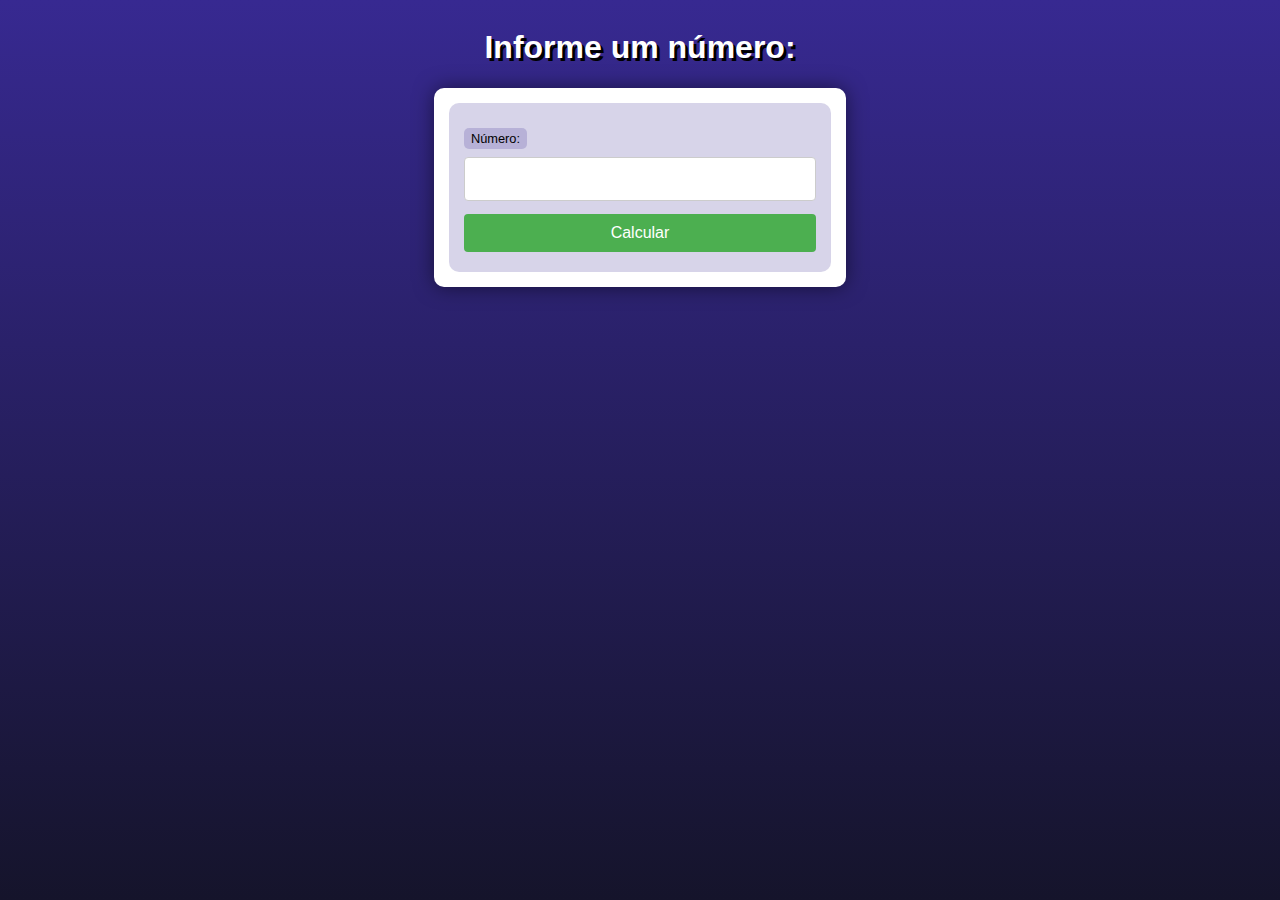
<file: desafios/desafio001/index.html>
<!DOCTYPE html>
<html lang="pt-br">
<head>
    <meta charset="UTF-8">
    <meta name="viewport" content="width=device-width, initial-scale=1.0">
    <title>Desafio PHP 1</title>
    <link rel="stylesheet" href="style.css">
</head>
<body>
    <header>
        <h1>Informe um número:</h1>
    </header>
    <section>
        <form action="calc.php" method="get">
            <label for="numero">Número: </label>
            <input type="number" name="numero" id="idnumero">            
            <input type="submit" value="Calcular">
        </form>
    </section>
</body>
</html>
</file>
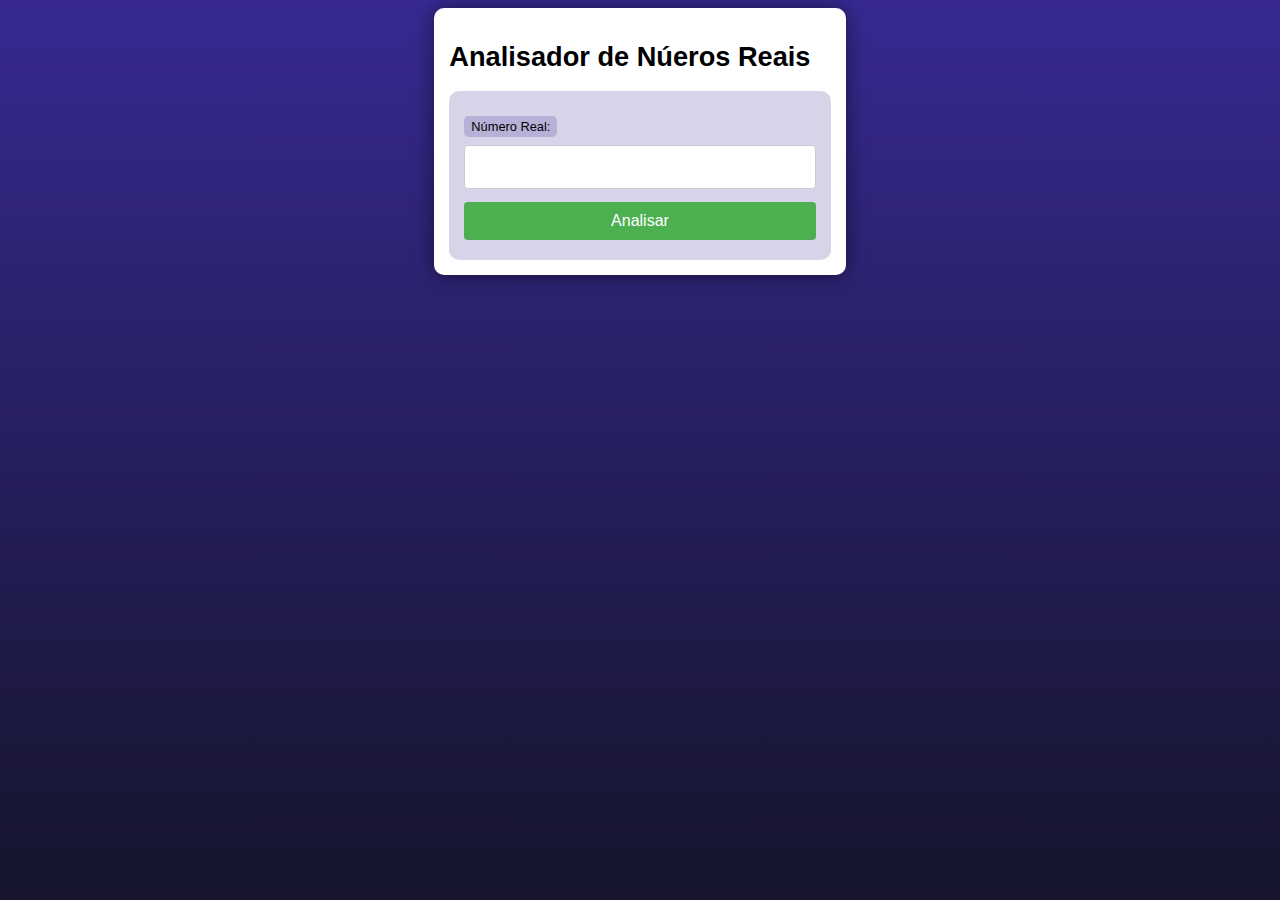
<file: desafios/desafio005/index.html>
<!DOCTYPE html>
<html lang="pt-br">
<head>
    <meta charset="UTF-8">
    <meta name="viewport" content="width=device-width, initial-scale=1.0">
    <title>Desafio PHP 5</title>
    <link rel="stylesheet" href="style.css">
</head>
<body>
    <main>
        <h1 style="font-size: 1.7em;">Analisador de Núeros Reais</h1>
        <form action="analisar.php" method="get">
            <label for="numero">Número Real: </label>
            <input type="number" name="numero" id="idnumero" step="0.001">
            
            <input type="submit" value="Analisar">
        </form>
    </main>
</body>
</html>
</file>
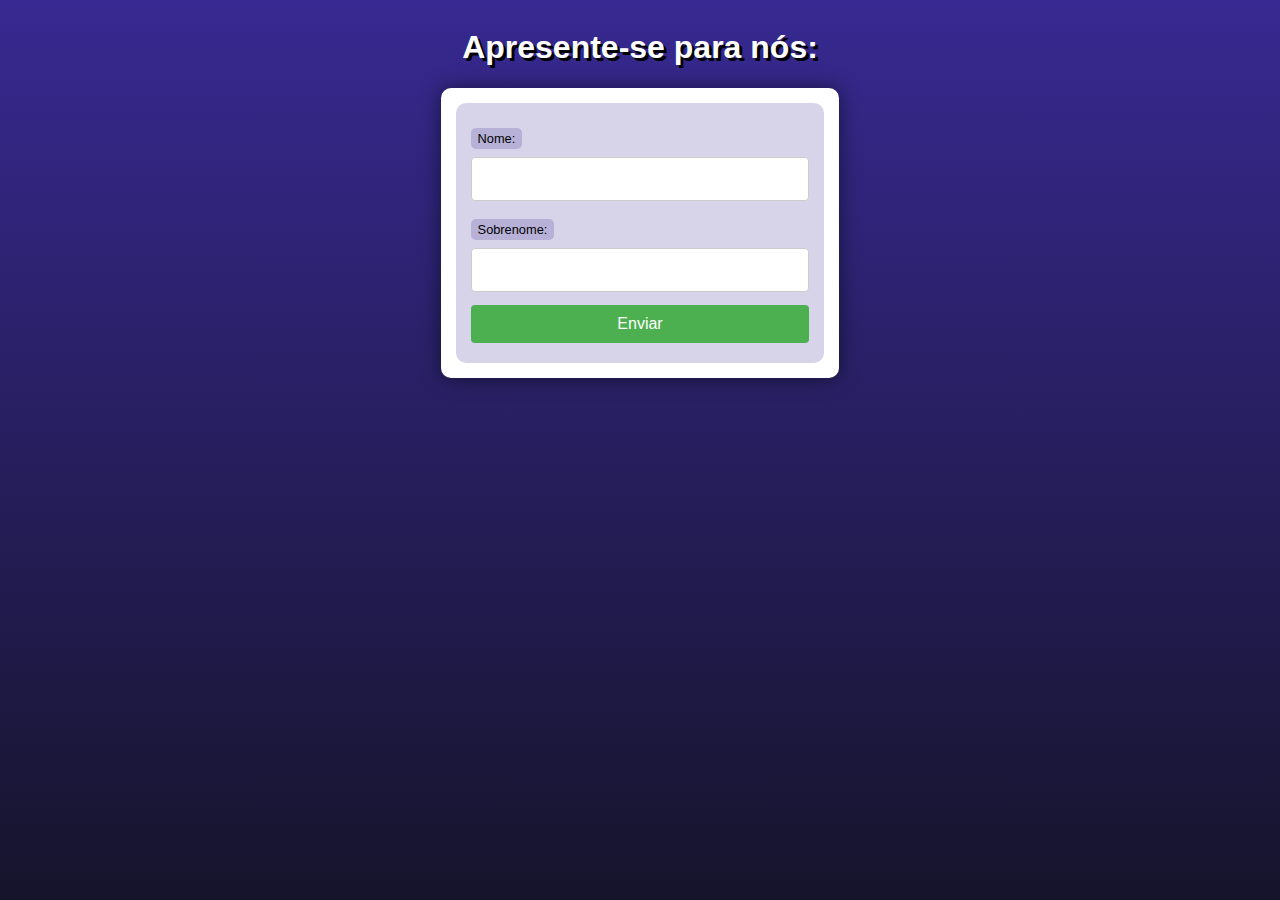
<file: exercicios/ex004/index.html>
<!DOCTYPE html>
<html lang="pt-br">
<head>
    <meta charset="UTF-8">
    <meta name="viewport" content="width=device-width, initial-scale=1.0">
    <title>Interação com Formulários</title>
    <link rel="stylesheet" href="style.css">
</head>
<body>
    <header>
        <h1>Apresente-se para nós:</h1>
    </header>
    <section>
        <form action="cad.php" method="get">
            <label for="nome">Nome: </label>
            <input type="text" name="nome" id="idnome">
            <label for="sobrenome">Sobrenome: </label>
            <input type="text" name="sobrenome" id="idsobrenome">
            <input type="submit" value="Enviar">
        </form>
    </section>
</body>
</html>
</file>
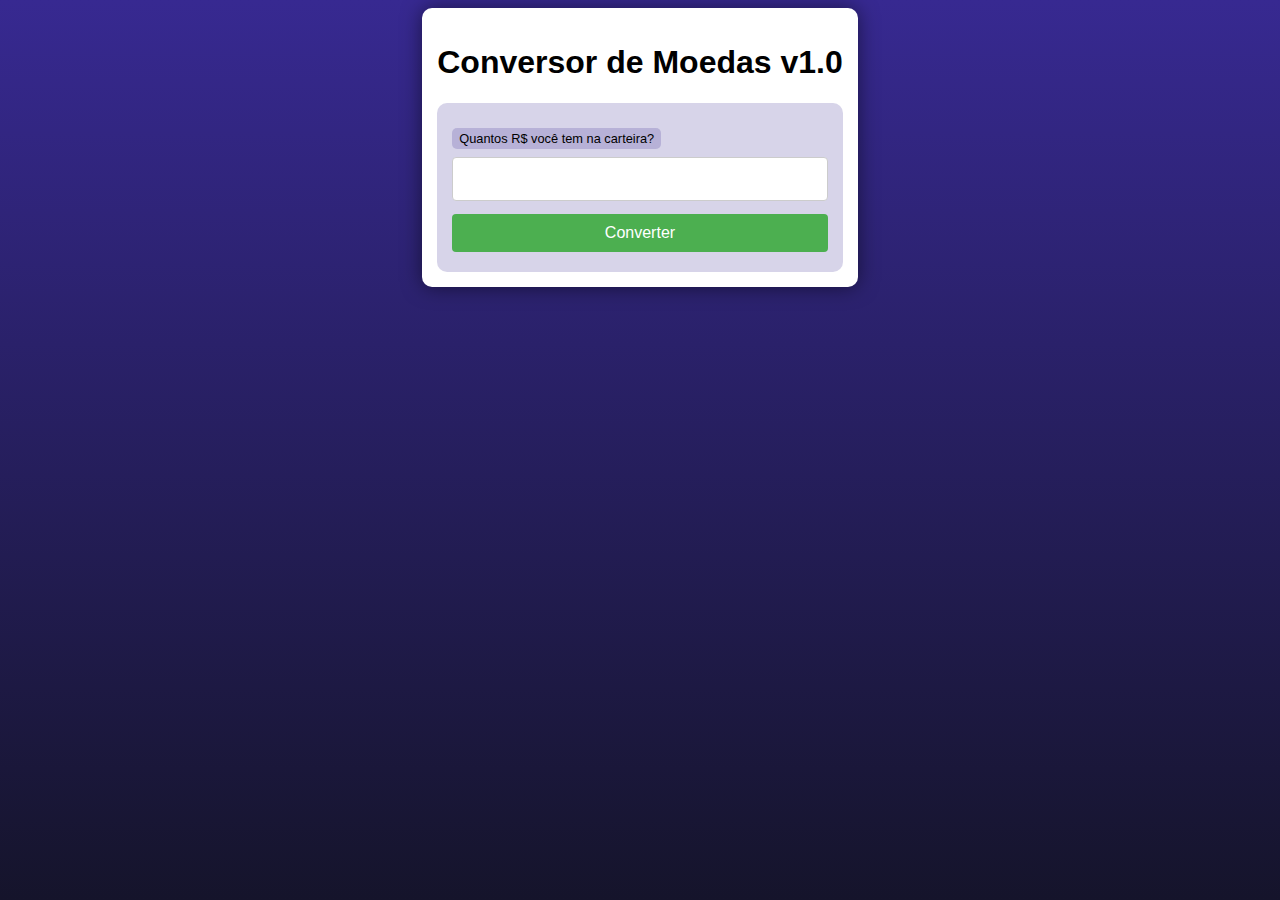
<file: desafios/desafio003/guanabara/index.html>
<!DOCTYPE html>
<html lang="pt-br">
<head>
    <meta charset="UTF-8">
    <meta name="viewport" content="width=device-width, initial-scale=1.0">
    <title>Desafio PHP 3</title>
    <link rel="stylesheet" href="style.css">
</head>
<body>
    <main>
        <h1>Conversor de Moedas v1.0</h1>
        <form action="conversao.php" method="get">
            <label for="din">Quantos R$ você tem na carteira?</label>
            <input type="number" name="din" id="din" step="0.01">
            <input type="submit" value="Converter">
        </form>
    </main>    
</body>
</html>
</file>
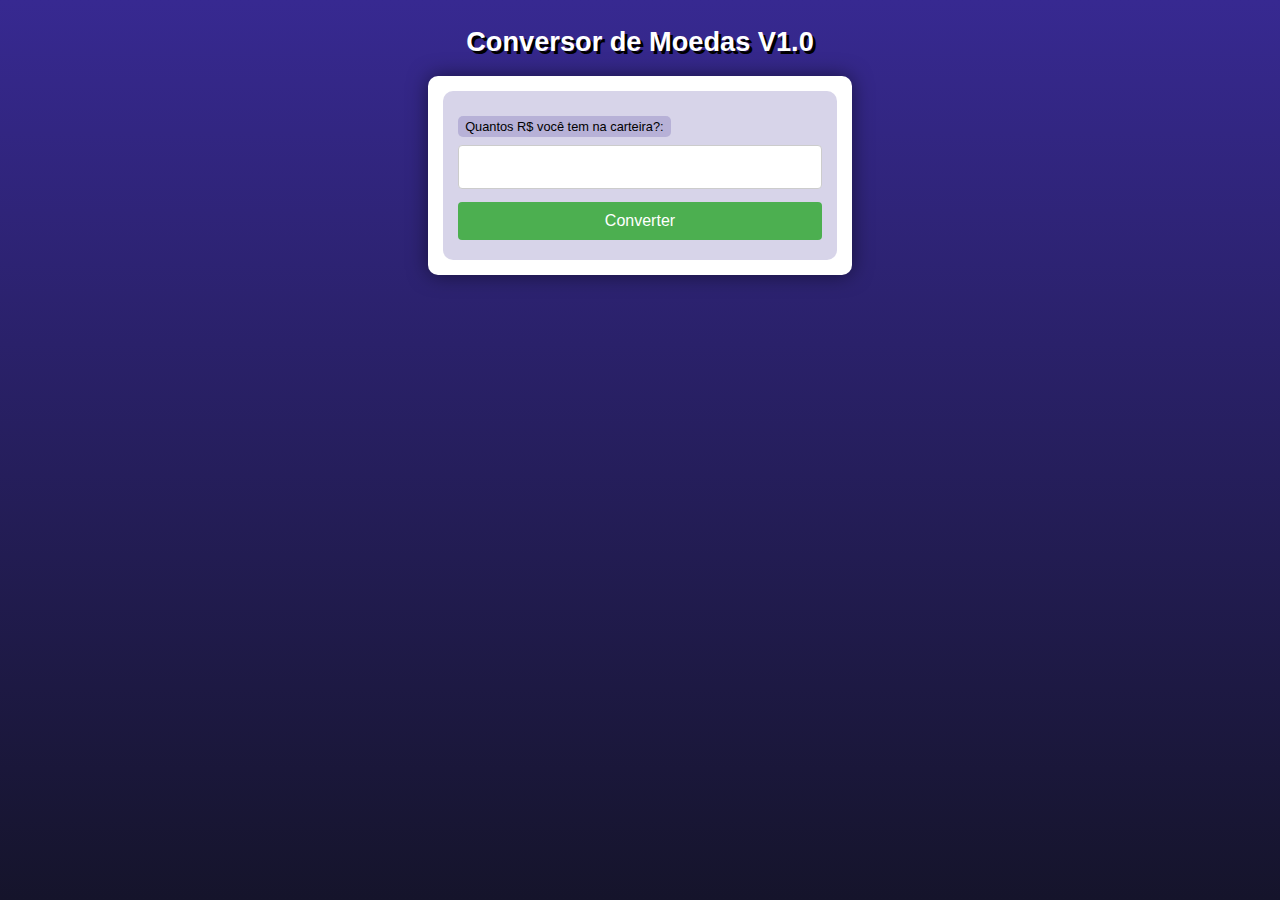
<file: desafios/desafio003/junior/index.html>
<!DOCTYPE html>
<html lang="pt-br">
<head>
    <meta charset="UTF-8">
    <meta name="viewport" content="width=device-width, initial-scale=1.0">
    <title>Interação com Formulários</title>
    <link rel="stylesheet" href="style.css">
</head>
<body>
    <header>
        <h1 style="font-size: 1.7em;">Conversor de Moedas V1.0</h1>
    </header>
    <section>
        <form action="convert.php" method="get">
            <label for="dinheiro">Quantos R$ você tem na carteira?: </label>
            <input type="text" name="dinheiro" id="iddinheiro">
            
            <input type="submit" value="Converter">
        </form>
    </section>
</body>
</html>
</file>
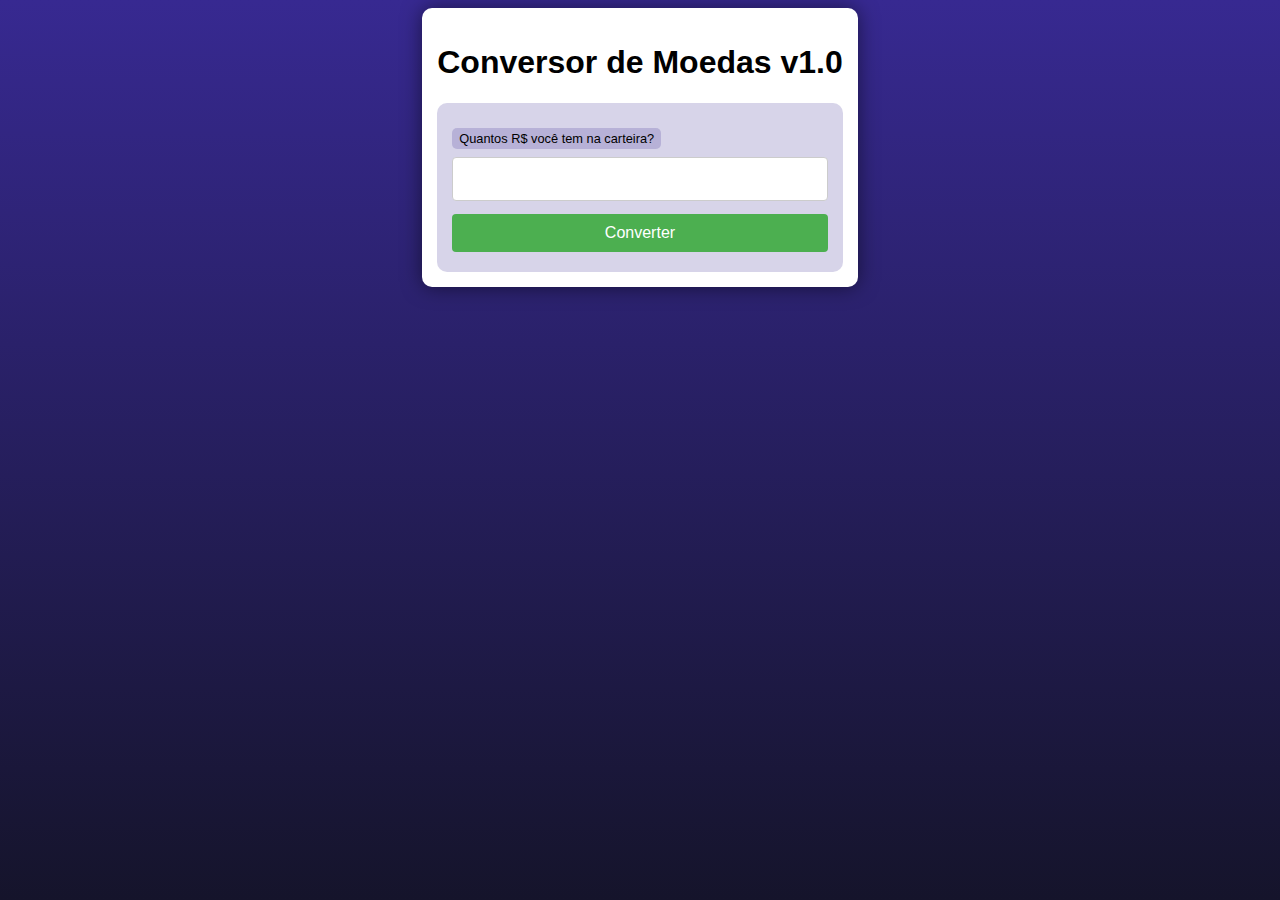
<file: desafios/desafio004/guanabara/index.html>
<!DOCTYPE html>
<html lang="pt-br">
<head>
    <meta charset="UTF-8">
    <meta name="viewport" content="width=device-width, initial-scale=1.0">
    <title>Desafio PHP 3</title>
    <link rel="stylesheet" href="style.css">
</head>
<body>
    <main>
        <h1>Conversor de Moedas v1.0</h1>
        <form action="convert.php" method="get">
            <label for="din">Quantos R$ você tem na carteira?</label>
            <input type="number" name="din" id="din" step="0.01">
            <input type="submit" value="Converter">
        </form>
    </main>    
</body>
</html>
</file>
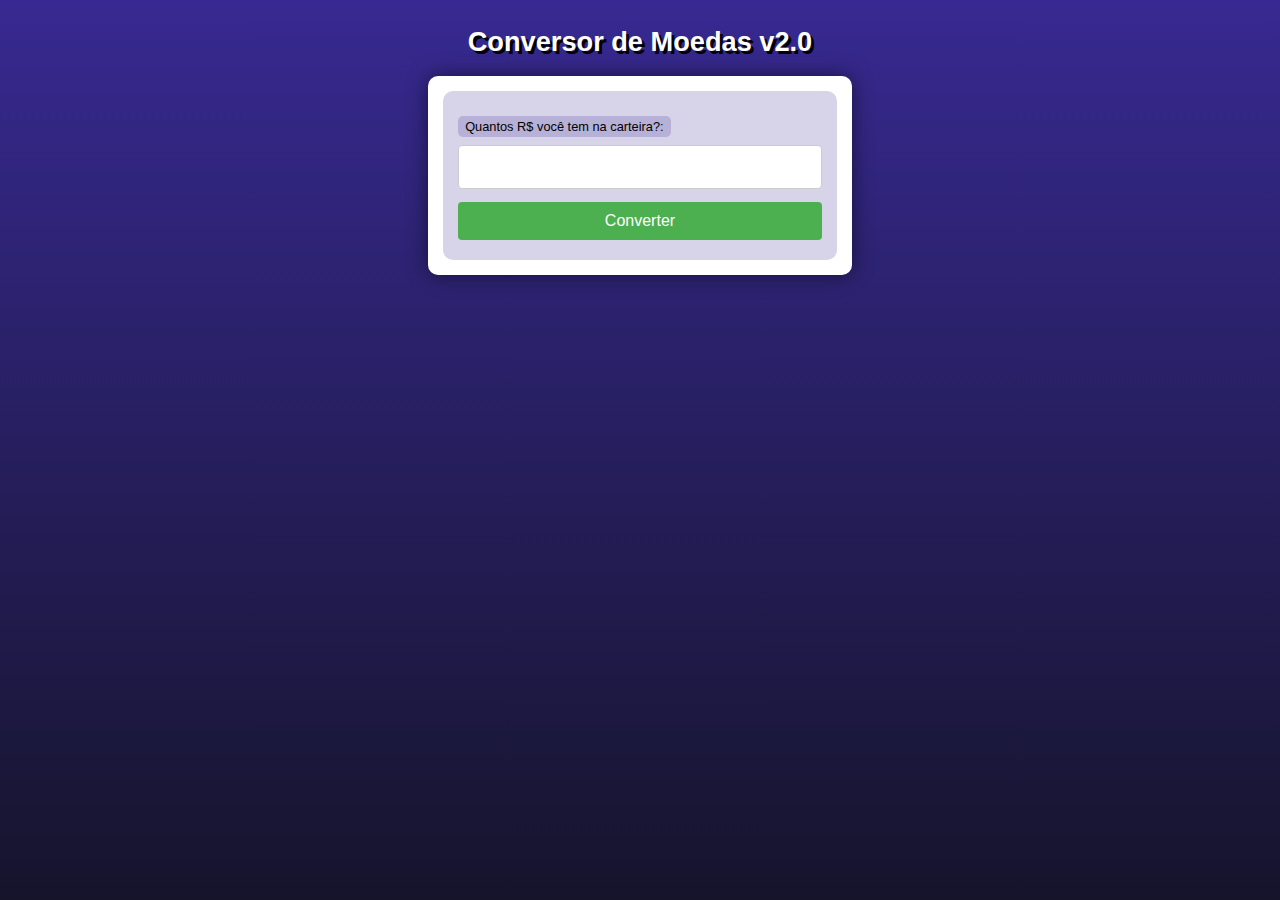
<file: desafios/desafio004/junior/index.html>
<!DOCTYPE html>
<html lang="pt-br">
<head>
    <meta charset="UTF-8">
    <meta name="viewport" content="width=device-width, initial-scale=1.0">
    <title>Interação com Formulários</title>
    <link rel="stylesheet" href="style.css">
</head>
<body>
    <header>
        <h1 style="font-size: 1.7em;">Conversor de Moedas v2.0</h1>
    </header>
    <section>
        <form action="convert.php" method="post">
            <label for="dinheiro">Quantos R$ você tem na carteira?: </label>
            <input type="text" name="dinheiro" id="iddinheiro">
            
            <input type="submit" value="Converter">
        </form>
    </section>
</body>
</html>
</file>
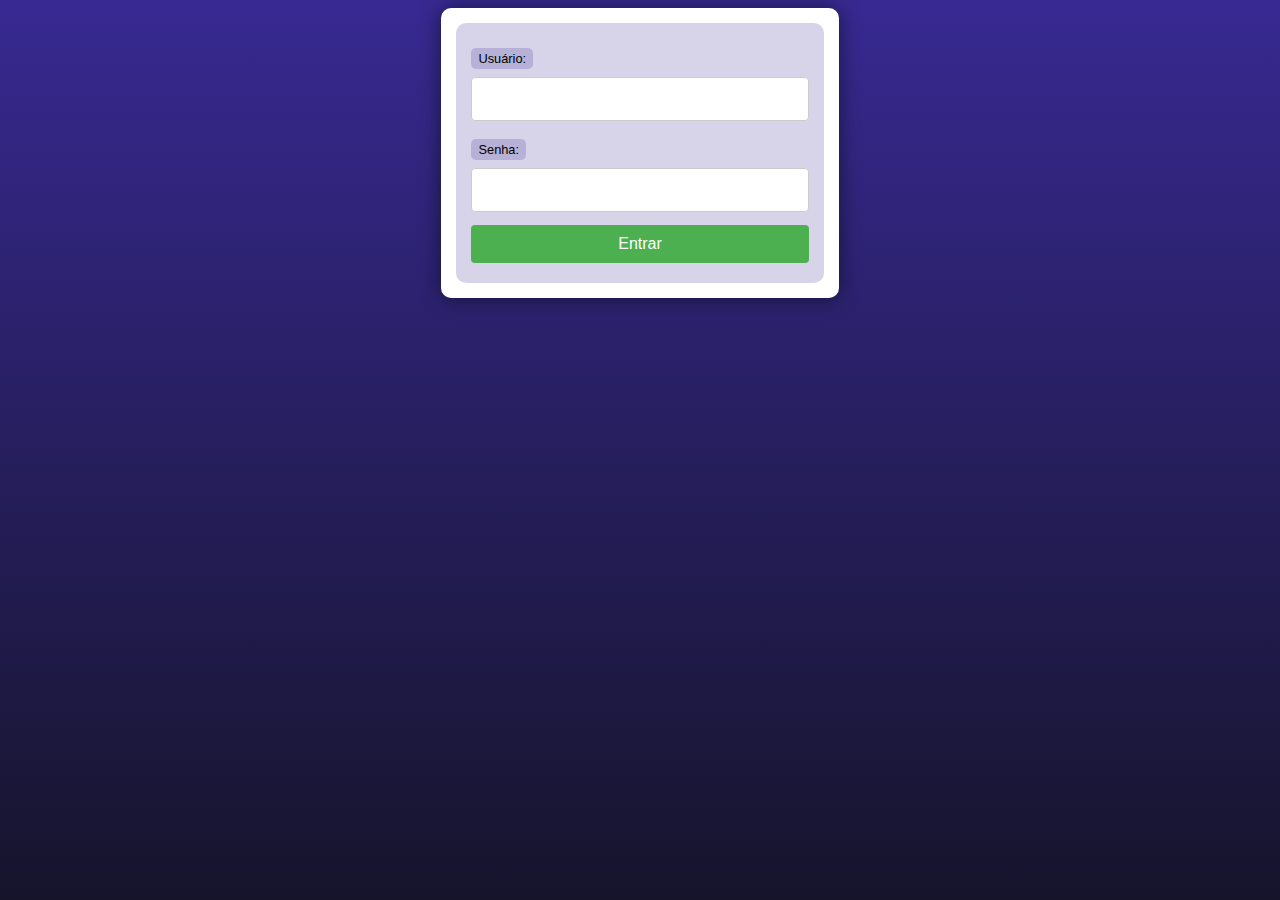
<file: exercicios/ex005/form.html>
<!DOCTYPE html>
<html lang="pt-br">
<head>
    <meta charset="UTF-8">
    <meta name="viewport" content="width=device-width, initial-scale=1.0">
    <title>Exercício PHP</title>
    <link rel="stylesheet" href="style.css">
</head>
<body>
    <main>
        <form action="superglobais.php?tipo=aluno&turno=noite" method="post">
            <label for="usu">Usuário: </label>
            <input type="text" name="usu" id="usu">
            <label for="sen">Senha: </label>
            <input type="password" name="sem" id="sem">
            <input type="submit" value="Entrar">
        </form>
    </main>
</body>
</html>
</file>
<file: desafios/desafio001/style.css>
@charset "UTF-8";

* {
    font-family: Verdana, Geneva, Tahoma, sans-serif;
    box-sizing: border-box;
}

/* ELEMENTOS DA INTERFACE */

body {
    background-color: #15142b;
    background-image: linear-gradient(180deg, #372991, #15142b);
    background-repeat: no-repeat;
    background-position: center center;
    background-size: cover;
    background-attachment: fixed;

    display: flex;
    flex-direction: column;
    flex-wrap: nowrap;
    justify-content: center;
    align-items: center;
}

header, main, section, article {
    max-width: 700px;
}

header > h1 {
    color: white;
    text-shadow: 3px 3px 0px black;
}

main, section, article {
    background-color: white;
    padding: 15px;
    margin-bottom: 20px;
    border-radius: 10px;
    box-shadow: 0px 0px 20px rgba(0, 0, 0, 0.502);
}

footer {
    display: block;
    width: 100vw;
    background-color: #291f6c;
    color: white;
    text-align: center;
    margin-top: auto;
    padding: 5px;
}

p {
    text-align: justify;
    line-height: 1.5em;
}

h2, h3, h4 {
    color: #372991;
    margin: 0 0 10px 0;
}

a {
    color: #15142b;
    background-color: rgba(55, 41, 145, 0.1);
    padding: 0 3px;
    font-weight: 600;
    text-decoration: none;
    border-bottom: .5px dotted #372991;
}

a:hover {
    color: #372991;
    border-bottom: 1px solid #372991;
}

/* TABELAS E LISTAS */

table {
    min-width: 400px;
    border-spacing: 0px;
    border: 0.5px solid #372991;
    margin: 10px auto;
}

table th {
    background-color: #372991;
    color: white;
    padding: 5px;
    text-align: left;
}

table td {
    padding: 5px;
}

table tr {
    background-color: rgba(55, 41, 145, 0.05);
}

table tr:nth-child(odd) {
    background-color: rgba(55, 41, 145, 0.3);
}

table.divisao {
    border: 1px solid white;
}

table.divisao td {
    background-color: white;
    padding: 20px;
    text-align: center;
    font-size: 2.5em;
}

table.divisao  tr:nth-child(1) td:nth-child(2) {
    border-bottom: 3px solid black;
    border-left: 3px solid black;
}

table.divisao tr:nth-child(2) td:nth-child(2) {
    border-left: 3px solid black;
}

table.divisao tr:nth-child(2) td:nth-child(1) {
    text-decoration: underline;
}

ul > li::marker {
    color: #372991;
}

/* ELEMENTOS DE FORMULÁRIO */

form {
    background-color: rgba(55, 41, 145, 0.2);
    padding: 15px;
    border-radius: 10px;
}

form label {
    display: block;
    width: fit-content;
    font-size: 0.8em;
    font-weight: 100;
    background-color: rgba(55, 41, 145, 0.2);
    padding: 3px 7px;
    margin-top: 10px;
    margin-bottom: 0px;
    border-radius: 5px;
}

input[type=text], [type=number], select, input[type=date], input[type=date], input[type=datetime], input[type=email], input[type=month], input[type=password], input[type=range], input[type=tel], input[type=time], input[type=week] {
    width: 100%;
    padding: 12px 20px;
    font-size: 1em;
    margin: 8px 0;
    display: inline-block;
    border: 1px solid #ccc;
    border-radius: 4px;
    box-sizing: border-box;
}
  
input[type=submit] {
    width: 100%;
    background-color: #4CAF50;
    font-size: 1em;
    color: white;
    padding: 10px 20px;
    margin: 5px 0;
    border: none;
    border-radius: 4px;
    cursor: pointer;
}
  
input[type=submit]:hover {
    background-color: #45a049;
}

input[type=reset] {
    width: 100%;
    background-color: #eb9903;
    font-size: 1em;
    color: white;
    padding: 10px 20px;
    margin: 5px 0;
    border: none;
    border-radius: 4px;
    cursor: pointer;
}

input[type=reset]:hover {
    background-color: #c27013;
}

input[type=button], button {
    width: 100%;
    background-color: #372991;
    font-size: 1em;
    color: white;
    padding: 10px 20px;
    margin: 5px 0;
    border: none;
    border-radius: 4px;
    cursor: pointer;
}

input[type=button]:hover, button:hover {
    background-color: #291f6c;
}

fieldset {
    border: 0.5px dotted #372991;
}

fieldset > legend {
    font-size: 0.8em;
    font-weight: 100;
    background-color: rgba(55, 41, 145, 0.2);
    padding: 3px 7px;
    border-radius: 5px;
}

input[type=radio] + label, input[type=checkbox] + label {
    display: inline-block;
    font-size: 1em;
    background-color: rgba(0, 0, 0, 0);
}
</file>
<file: desafios/desafio005/style.css>
@charset "UTF-8";

* {
    font-family: Verdana, Geneva, Tahoma, sans-serif;
    box-sizing: border-box;
}

/* ELEMENTOS DA INTERFACE */

body {
    background-color: #15142b;
    background-image: linear-gradient(180deg, #372991, #15142b);
    background-repeat: no-repeat;
    background-position: center center;
    background-size: cover;
    background-attachment: fixed;

    display: flex;
    flex-direction: column;
    flex-wrap: nowrap;
    justify-content: center;
    align-items: center;
}

header, main, section, article {
    max-width: 700px;
}

header > h1 {
    color: white;
    text-shadow: 3px 3px 0px black;
}

main, section, article {
    background-color: white;
    padding: 15px;
    margin-bottom: 20px;
    border-radius: 10px;
    box-shadow: 0px 0px 20px rgba(0, 0, 0, 0.502);
}

footer {
    display: block;
    width: 100vw;
    background-color: #291f6c;
    color: white;
    text-align: center;
    margin-top: auto;
    padding: 5px;
}

p {
    text-align: justify;
    line-height: 1.5em;
}

li {
    margin-left: 20px;
}

h2, h3, h4 {
    color: #372991;
    margin: 0 0 10px 0;
}

a {
    color: #15142b;
    background-color: rgba(55, 41, 145, 0.1);
    padding: 0 3px;
    font-weight: 600;
    text-decoration: none;
    border-bottom: .5px dotted #372991;
}

a:hover {
    color: #372991;
    border-bottom: 1px solid #372991;
}

/* TABELAS E LISTAS */

table {
    min-width: 400px;
    border-spacing: 0px;
    border: 0.5px solid #372991;
    margin: 10px auto;
}

table th {
    background-color: #372991;
    color: white;
    padding: 5px;
    text-align: left;
}

table td {
    padding: 5px;
}

table tr {
    background-color: rgba(55, 41, 145, 0.05);
}

table tr:nth-child(odd) {
    background-color: rgba(55, 41, 145, 0.3);
}

table.divisao {
    border: 1px solid white;
}

table.divisao td {
    background-color: white;
    padding: 20px;
    text-align: center;
    font-size: 2.5em;
}

table.divisao  tr:nth-child(1) td:nth-child(2) {
    border-bottom: 3px solid black;
    border-left: 3px solid black;
}

table.divisao tr:nth-child(2) td:nth-child(2) {
    border-left: 3px solid black;
}

table.divisao tr:nth-child(2) td:nth-child(1) {
    text-decoration: underline;
}

ul > li::marker {
    color: #372991;
}

/* ELEMENTOS DE FORMULÁRIO */

form {
    background-color: rgba(55, 41, 145, 0.2);
    padding: 15px;
    border-radius: 10px;
}

form label {
    display: block;
    width: fit-content;
    font-size: 0.8em;
    font-weight: 100;
    background-color: rgba(55, 41, 145, 0.2);
    padding: 3px 7px;
    margin-top: 10px;
    margin-bottom: 0px;
    border-radius: 5px;
}

input[type=text], [type=number], select, input[type=date], input[type=date], input[type=datetime], input[type=email], input[type=month], input[type=password], input[type=range], input[type=tel], input[type=time], input[type=week] {
    width: 100%;
    padding: 12px 20px;
    font-size: 1em;
    margin: 8px 0;
    display: inline-block;
    border: 1px solid #ccc;
    border-radius: 4px;
    box-sizing: border-box;
}
  
input[type=submit] {
    width: 100%;
    background-color: #4CAF50;
    font-size: 1em;
    color: white;
    padding: 10px 20px;
    margin: 5px 0;
    border: none;
    border-radius: 4px;
    cursor: pointer;
}
  
input[type=submit]:hover {
    background-color: #45a049;
}

input[type=reset] {
    width: 100%;
    background-color: #eb9903;
    font-size: 1em;
    color: white;
    padding: 10px 20px;
    margin: 5px 0;
    border: none;
    border-radius: 4px;
    cursor: pointer;
}

input[type=reset]:hover {
    background-color: #c27013;
}

input[type=button], button {
    width: 100%;
    background-color: #372991;
    font-size: 1em;
    color: white;
    padding: 10px 20px;
    margin: 5px 0;
    border: none;
    border-radius: 4px;
    cursor: pointer;
}

input[type=button]:hover, button:hover {
    background-color: #291f6c;
}

fieldset {
    border: 0.5px dotted #372991;
}

fieldset > legend {
    font-size: 0.8em;
    font-weight: 100;
    background-color: rgba(55, 41, 145, 0.2);
    padding: 3px 7px;
    border-radius: 5px;
}

input[type=radio] + label, input[type=checkbox] + label {
    display: inline-block;
    font-size: 1em;
    background-color: rgba(0, 0, 0, 0);
}
</file>
<file: exercicios/ex004/style.css>
@charset "UTF-8";

* {
    font-family: Verdana, Geneva, Tahoma, sans-serif;
    box-sizing: border-box;
}

/* ELEMENTOS DA INTERFACE */

body {
    background-color: #15142b;
    background-image: linear-gradient(180deg, #372991, #15142b);
    background-repeat: no-repeat;
    background-position: center center;
    background-size: cover;
    background-attachment: fixed;

    display: flex;
    flex-direction: column;
    flex-wrap: nowrap;
    justify-content: center;
    align-items: center;
}

header, main, section, article {
    max-width: 700px;
}

header > h1 {
    color: white;
    text-shadow: 3px 3px 0px black;
}

main, section, article {
    background-color: white;
    padding: 15px;
    margin-bottom: 20px;
    border-radius: 10px;
    box-shadow: 0px 0px 20px rgba(0, 0, 0, 0.502);
}

footer {
    display: block;
    width: 100vw;
    background-color: #291f6c;
    color: white;
    text-align: center;
    margin-top: auto;
    padding: 5px;
}

p {
    text-align: justify;
    line-height: 1.5em;
}

h2, h3, h4 {
    color: #372991;
    margin: 0 0 10px 0;
}

a {
    color: #15142b;
    background-color: rgba(55, 41, 145, 0.1);
    padding: 0 3px;
    font-weight: 600;
    text-decoration: none;
    border-bottom: .5px dotted #372991;
}

a:hover {
    color: #372991;
    border-bottom: 1px solid #372991;
}

/* TABELAS E LISTAS */

table {
    min-width: 400px;
    border-spacing: 0px;
    border: 0.5px solid #372991;
    margin: 10px auto;
}

table th {
    background-color: #372991;
    color: white;
    padding: 5px;
    text-align: left;
}

table td {
    padding: 5px;
}

table tr {
    background-color: rgba(55, 41, 145, 0.05);
}

table tr:nth-child(odd) {
    background-color: rgba(55, 41, 145, 0.3);
}

table.divisao {
    border: 1px solid white;
}

table.divisao td {
    background-color: white;
    padding: 20px;
    text-align: center;
    font-size: 2.5em;
}

table.divisao  tr:nth-child(1) td:nth-child(2) {
    border-bottom: 3px solid black;
    border-left: 3px solid black;
}

table.divisao tr:nth-child(2) td:nth-child(2) {
    border-left: 3px solid black;
}

table.divisao tr:nth-child(2) td:nth-child(1) {
    text-decoration: underline;
}

ul > li::marker {
    color: #372991;
}

/* ELEMENTOS DE FORMULÁRIO */

form {
    background-color: rgba(55, 41, 145, 0.2);
    padding: 15px;
    border-radius: 10px;
}

form label {
    display: block;
    width: fit-content;
    font-size: 0.8em;
    font-weight: 100;
    background-color: rgba(55, 41, 145, 0.2);
    padding: 3px 7px;
    margin-top: 10px;
    margin-bottom: 0px;
    border-radius: 5px;
}

input[type=text], [type=number], select, input[type=date], input[type=date], input[type=datetime], input[type=email], input[type=month], input[type=password], input[type=range], input[type=tel], input[type=time], input[type=week] {
    width: 100%;
    padding: 12px 20px;
    font-size: 1em;
    margin: 8px 0;
    display: inline-block;
    border: 1px solid #ccc;
    border-radius: 4px;
    box-sizing: border-box;
}
  
input[type=submit] {
    width: 100%;
    background-color: #4CAF50;
    font-size: 1em;
    color: white;
    padding: 10px 20px;
    margin: 5px 0;
    border: none;
    border-radius: 4px;
    cursor: pointer;
}
  
input[type=submit]:hover {
    background-color: #45a049;
}

input[type=reset] {
    width: 100%;
    background-color: #eb9903;
    font-size: 1em;
    color: white;
    padding: 10px 20px;
    margin: 5px 0;
    border: none;
    border-radius: 4px;
    cursor: pointer;
}

input[type=reset]:hover {
    background-color: #c27013;
}

input[type=button], button {
    width: 100%;
    background-color: #372991;
    font-size: 1em;
    color: white;
    padding: 10px 20px;
    margin: 5px 0;
    border: none;
    border-radius: 4px;
    cursor: pointer;
}

input[type=button]:hover, button:hover {
    background-color: #291f6c;
}

fieldset {
    border: 0.5px dotted #372991;
}

fieldset > legend {
    font-size: 0.8em;
    font-weight: 100;
    background-color: rgba(55, 41, 145, 0.2);
    padding: 3px 7px;
    border-radius: 5px;
}

input[type=radio] + label, input[type=checkbox] + label {
    display: inline-block;
    font-size: 1em;
    background-color: rgba(0, 0, 0, 0);
}
</file>
<file: desafios/desafio003/guanabara/style.css>
@charset "UTF-8";

* {
    font-family: Verdana, Geneva, Tahoma, sans-serif;
    box-sizing: border-box;
}

/* ELEMENTOS DA INTERFACE */

body {
    background-color: #15142b;
    background-image: linear-gradient(180deg, #372991, #15142b);
    background-repeat: no-repeat;
    background-position: center center;
    background-size: cover;
    background-attachment: fixed;

    display: flex;
    flex-direction: column;
    flex-wrap: nowrap;
    justify-content: center;
    align-items: center;
}

header, main, section, article {
    max-width: 700px;
}

header > h1 {
    color: white;
    text-shadow: 3px 3px 0px black;
}

main, section, article {
    background-color: white;
    padding: 15px;
    margin-bottom: 20px;
    border-radius: 10px;
    box-shadow: 0px 0px 20px rgba(0, 0, 0, 0.502);
}

footer {
    display: block;
    width: 100vw;
    background-color: #291f6c;
    color: white;
    text-align: center;
    margin-top: auto;
    padding: 5px;
}

p {
    text-align: justify;
    line-height: 1.5em;
}

h2, h3, h4 {
    color: #372991;
    margin: 0 0 10px 0;
}

a {
    color: #15142b;
    background-color: rgba(55, 41, 145, 0.1);
    padding: 0 3px;
    font-weight: 600;
    text-decoration: none;
    border-bottom: .5px dotted #372991;
}

a:hover {
    color: #372991;
    border-bottom: 1px solid #372991;
}

/* TABELAS E LISTAS */

table {
    min-width: 400px;
    border-spacing: 0px;
    border: 0.5px solid #372991;
    margin: 10px auto;
}

table th {
    background-color: #372991;
    color: white;
    padding: 5px;
    text-align: left;
}

table td {
    padding: 5px;
}

table tr {
    background-color: rgba(55, 41, 145, 0.05);
}

table tr:nth-child(odd) {
    background-color: rgba(55, 41, 145, 0.3);
}

table.divisao {
    border: 1px solid white;
}

table.divisao td {
    background-color: white;
    padding: 20px;
    text-align: center;
    font-size: 2.5em;
}

table.divisao  tr:nth-child(1) td:nth-child(2) {
    border-bottom: 3px solid black;
    border-left: 3px solid black;
}

table.divisao tr:nth-child(2) td:nth-child(2) {
    border-left: 3px solid black;
}

table.divisao tr:nth-child(2) td:nth-child(1) {
    text-decoration: underline;
}

ul > li::marker {
    color: #372991;
}

/* ELEMENTOS DE FORMULÁRIO */

form {
    background-color: rgba(55, 41, 145, 0.2);
    padding: 15px;
    border-radius: 10px;
}

form label {
    display: block;
    width: fit-content;
    font-size: 0.8em;
    font-weight: 100;
    background-color: rgba(55, 41, 145, 0.2);
    padding: 3px 7px;
    margin-top: 10px;
    margin-bottom: 0px;
    border-radius: 5px;
}

input[type=text], [type=number], select, input[type=date], input[type=date], input[type=datetime], input[type=email], input[type=month], input[type=password], input[type=range], input[type=tel], input[type=time], input[type=week] {
    width: 100%;
    padding: 12px 20px;
    font-size: 1em;
    margin: 8px 0;
    display: inline-block;
    border: 1px solid #ccc;
    border-radius: 4px;
    box-sizing: border-box;
}
  
input[type=submit] {
    width: 100%;
    background-color: #4CAF50;
    font-size: 1em;
    color: white;
    padding: 10px 20px;
    margin: 5px 0;
    border: none;
    border-radius: 4px;
    cursor: pointer;
}
  
input[type=submit]:hover {
    background-color: #45a049;
}

input[type=reset] {
    width: 100%;
    background-color: #eb9903;
    font-size: 1em;
    color: white;
    padding: 10px 20px;
    margin: 5px 0;
    border: none;
    border-radius: 4px;
    cursor: pointer;
}

input[type=reset]:hover {
    background-color: #c27013;
}

input[type=button], button {
    width: 100%;
    background-color: #372991;
    font-size: 1em;
    color: white;
    padding: 10px 20px;
    margin: 5px 0;
    border: none;
    border-radius: 4px;
    cursor: pointer;
}

input[type=button]:hover, button:hover {
    background-color: #291f6c;
}

fieldset {
    border: 0.5px dotted #372991;
}

fieldset > legend {
    font-size: 0.8em;
    font-weight: 100;
    background-color: rgba(55, 41, 145, 0.2);
    padding: 3px 7px;
    border-radius: 5px;
}

input[type=radio] + label, input[type=checkbox] + label {
    display: inline-block;
    font-size: 1em;
    background-color: rgba(0, 0, 0, 0);
}
</file>
<file: desafios/desafio003/junior/style.css>
@charset "UTF-8";

* {
    font-family: Verdana, Geneva, Tahoma, sans-serif;
    box-sizing: border-box;
}

/* ELEMENTOS DA INTERFACE */

body {
    background-color: #15142b;
    background-image: linear-gradient(180deg, #372991, #15142b);
    background-repeat: no-repeat;
    background-position: center center;
    background-size: cover;
    background-attachment: fixed;

    display: flex;
    flex-direction: column;
    flex-wrap: nowrap;
    justify-content: center;
    align-items: center;
}

header, main, section, article {
    max-width: 700px;
}

header > h1 {
    color: white;
    text-shadow: 3px 3px 0px black;
}

main, section, article {
    background-color: white;
    padding: 15px;
    margin-bottom: 20px;
    border-radius: 10px;
    box-shadow: 0px 0px 20px rgba(0, 0, 0, 0.502);
}

footer {
    display: block;
    width: 100vw;
    background-color: #291f6c;
    color: white;
    text-align: center;
    margin-top: auto;
    padding: 5px;
}

p {
    text-align: justify;
    line-height: 1.5em;
}

h2, h3, h4 {
    color: #372991;
    margin: 0 0 10px 0;
}

a {
    color: #15142b;
    background-color: rgba(55, 41, 145, 0.1);
    padding: 0 3px;
    font-weight: 600;
    text-decoration: none;
    border-bottom: .5px dotted #372991;
}

a:hover {
    color: #372991;
    border-bottom: 1px solid #372991;
}

/* TABELAS E LISTAS */

table {
    min-width: 400px;
    border-spacing: 0px;
    border: 0.5px solid #372991;
    margin: 10px auto;
}

table th {
    background-color: #372991;
    color: white;
    padding: 5px;
    text-align: left;
}

table td {
    padding: 5px;
}

table tr {
    background-color: rgba(55, 41, 145, 0.05);
}

table tr:nth-child(odd) {
    background-color: rgba(55, 41, 145, 0.3);
}

table.divisao {
    border: 1px solid white;
}

table.divisao td {
    background-color: white;
    padding: 20px;
    text-align: center;
    font-size: 2.5em;
}

table.divisao  tr:nth-child(1) td:nth-child(2) {
    border-bottom: 3px solid black;
    border-left: 3px solid black;
}

table.divisao tr:nth-child(2) td:nth-child(2) {
    border-left: 3px solid black;
}

table.divisao tr:nth-child(2) td:nth-child(1) {
    text-decoration: underline;
}

ul > li::marker {
    color: #372991;
}

/* ELEMENTOS DE FORMULÁRIO */

form {
    background-color: rgba(55, 41, 145, 0.2);
    padding: 15px;
    border-radius: 10px;
}

form label {
    display: block;
    width: fit-content;
    font-size: 0.8em;
    font-weight: 100;
    background-color: rgba(55, 41, 145, 0.2);
    padding: 3px 7px;
    margin-top: 10px;
    margin-bottom: 0px;
    border-radius: 5px;
}

input[type=text], [type=number], select, input[type=date], input[type=date], input[type=datetime], input[type=email], input[type=month], input[type=password], input[type=range], input[type=tel], input[type=time], input[type=week] {
    width: 100%;
    padding: 12px 20px;
    font-size: 1em;
    margin: 8px 0;
    display: inline-block;
    border: 1px solid #ccc;
    border-radius: 4px;
    box-sizing: border-box;
}
  
input[type=submit] {
    width: 100%;
    background-color: #4CAF50;
    font-size: 1em;
    color: white;
    padding: 10px 20px;
    margin: 5px 0;
    border: none;
    border-radius: 4px;
    cursor: pointer;
}
  
input[type=submit]:hover {
    background-color: #45a049;
}

input[type=reset] {
    width: 100%;
    background-color: #eb9903;
    font-size: 1em;
    color: white;
    padding: 10px 20px;
    margin: 5px 0;
    border: none;
    border-radius: 4px;
    cursor: pointer;
}

input[type=reset]:hover {
    background-color: #c27013;
}

input[type=button], button {
    width: 100%;
    background-color: #372991;
    font-size: 1em;
    color: white;
    padding: 10px 20px;
    margin: 5px 0;
    border: none;
    border-radius: 4px;
    cursor: pointer;
}

input[type=button]:hover, button:hover {
    background-color: #291f6c;
}

fieldset {
    border: 0.5px dotted #372991;
}

fieldset > legend {
    font-size: 0.8em;
    font-weight: 100;
    background-color: rgba(55, 41, 145, 0.2);
    padding: 3px 7px;
    border-radius: 5px;
}

input[type=radio] + label, input[type=checkbox] + label {
    display: inline-block;
    font-size: 1em;
    background-color: rgba(0, 0, 0, 0);
}
</file>
<file: desafios/desafio004/guanabara/style.css>
@charset "UTF-8";

* {
    font-family: Verdana, Geneva, Tahoma, sans-serif;
    box-sizing: border-box;
}

/* ELEMENTOS DA INTERFACE */

body {
    background-color: #15142b;
    background-image: linear-gradient(180deg, #372991, #15142b);
    background-repeat: no-repeat;
    background-position: center center;
    background-size: cover;
    background-attachment: fixed;

    display: flex;
    flex-direction: column;
    flex-wrap: nowrap;
    justify-content: center;
    align-items: center;
}

header, main, section, article {
    max-width: 700px;
}

header > h1 {
    color: white;
    text-shadow: 3px 3px 0px black;
}

main, section, article {
    background-color: white;
    padding: 15px;
    margin-bottom: 20px;
    border-radius: 10px;
    box-shadow: 0px 0px 20px rgba(0, 0, 0, 0.502);
}

footer {
    display: block;
    width: 100vw;
    background-color: #291f6c;
    color: white;
    text-align: center;
    margin-top: auto;
    padding: 5px;
}

p {
    text-align: justify;
    line-height: 1.5em;
}

h2, h3, h4 {
    color: #372991;
    margin: 0 0 10px 0;
}

a {
    color: #15142b;
    background-color: rgba(55, 41, 145, 0.1);
    padding: 0 3px;
    font-weight: 600;
    text-decoration: none;
    border-bottom: .5px dotted #372991;
}

a:hover {
    color: #372991;
    border-bottom: 1px solid #372991;
}

/* TABELAS E LISTAS */

table {
    min-width: 400px;
    border-spacing: 0px;
    border: 0.5px solid #372991;
    margin: 10px auto;
}

table th {
    background-color: #372991;
    color: white;
    padding: 5px;
    text-align: left;
}

table td {
    padding: 5px;
}

table tr {
    background-color: rgba(55, 41, 145, 0.05);
}

table tr:nth-child(odd) {
    background-color: rgba(55, 41, 145, 0.3);
}

table.divisao {
    border: 1px solid white;
}

table.divisao td {
    background-color: white;
    padding: 20px;
    text-align: center;
    font-size: 2.5em;
}

table.divisao  tr:nth-child(1) td:nth-child(2) {
    border-bottom: 3px solid black;
    border-left: 3px solid black;
}

table.divisao tr:nth-child(2) td:nth-child(2) {
    border-left: 3px solid black;
}

table.divisao tr:nth-child(2) td:nth-child(1) {
    text-decoration: underline;
}

ul > li::marker {
    color: #372991;
}

/* ELEMENTOS DE FORMULÁRIO */

form {
    background-color: rgba(55, 41, 145, 0.2);
    padding: 15px;
    border-radius: 10px;
}

form label {
    display: block;
    width: fit-content;
    font-size: 0.8em;
    font-weight: 100;
    background-color: rgba(55, 41, 145, 0.2);
    padding: 3px 7px;
    margin-top: 10px;
    margin-bottom: 0px;
    border-radius: 5px;
}

input[type=text], [type=number], select, input[type=date], input[type=date], input[type=datetime], input[type=email], input[type=month], input[type=password], input[type=range], input[type=tel], input[type=time], input[type=week] {
    width: 100%;
    padding: 12px 20px;
    font-size: 1em;
    margin: 8px 0;
    display: inline-block;
    border: 1px solid #ccc;
    border-radius: 4px;
    box-sizing: border-box;
}
  
input[type=submit] {
    width: 100%;
    background-color: #4CAF50;
    font-size: 1em;
    color: white;
    padding: 10px 20px;
    margin: 5px 0;
    border: none;
    border-radius: 4px;
    cursor: pointer;
}
  
input[type=submit]:hover {
    background-color: #45a049;
}

input[type=reset] {
    width: 100%;
    background-color: #eb9903;
    font-size: 1em;
    color: white;
    padding: 10px 20px;
    margin: 5px 0;
    border: none;
    border-radius: 4px;
    cursor: pointer;
}

input[type=reset]:hover {
    background-color: #c27013;
}

input[type=button], button {
    width: 100%;
    background-color: #372991;
    font-size: 1em;
    color: white;
    padding: 10px 20px;
    margin: 5px 0;
    border: none;
    border-radius: 4px;
    cursor: pointer;
}

input[type=button]:hover, button:hover {
    background-color: #291f6c;
}

fieldset {
    border: 0.5px dotted #372991;
}

fieldset > legend {
    font-size: 0.8em;
    font-weight: 100;
    background-color: rgba(55, 41, 145, 0.2);
    padding: 3px 7px;
    border-radius: 5px;
}

input[type=radio] + label, input[type=checkbox] + label {
    display: inline-block;
    font-size: 1em;
    background-color: rgba(0, 0, 0, 0);
}
</file>
<file: desafios/desafio004/junior/style.css>
@charset "UTF-8";

* {
    font-family: Verdana, Geneva, Tahoma, sans-serif;
    box-sizing: border-box;
}

/* ELEMENTOS DA INTERFACE */

body {
    background-color: #15142b;
    background-image: linear-gradient(180deg, #372991, #15142b);
    background-repeat: no-repeat;
    background-position: center center;
    background-size: cover;
    background-attachment: fixed;

    display: flex;
    flex-direction: column;
    flex-wrap: nowrap;
    justify-content: center;
    align-items: center;
}

header, main, section, article {
    max-width: 700px;
}

header > h1 {
    color: white;
    text-shadow: 3px 3px 0px black;
}

main, section, article {
    background-color: white;
    padding: 15px;
    margin-bottom: 20px;
    border-radius: 10px;
    box-shadow: 0px 0px 20px rgba(0, 0, 0, 0.502);
}

footer {
    display: block;
    width: 100vw;
    background-color: #291f6c;
    color: white;
    text-align: center;
    margin-top: auto;
    padding: 5px;
}

p {
    text-align: justify;
    line-height: 1.5em;
}

h2, h3, h4 {
    color: #372991;
    margin: 0 0 10px 0;
}

a {
    color: #15142b;
    background-color: rgba(55, 41, 145, 0.1);
    padding: 0 3px;
    font-weight: 600;
    text-decoration: none;
    border-bottom: .5px dotted #372991;
}

a:hover {
    color: #372991;
    border-bottom: 1px solid #372991;
}

/* TABELAS E LISTAS */

table {
    min-width: 400px;
    border-spacing: 0px;
    border: 0.5px solid #372991;
    margin: 10px auto;
}

table th {
    background-color: #372991;
    color: white;
    padding: 5px;
    text-align: left;
}

table td {
    padding: 5px;
}

table tr {
    background-color: rgba(55, 41, 145, 0.05);
}

table tr:nth-child(odd) {
    background-color: rgba(55, 41, 145, 0.3);
}

table.divisao {
    border: 1px solid white;
}

table.divisao td {
    background-color: white;
    padding: 20px;
    text-align: center;
    font-size: 2.5em;
}

table.divisao  tr:nth-child(1) td:nth-child(2) {
    border-bottom: 3px solid black;
    border-left: 3px solid black;
}

table.divisao tr:nth-child(2) td:nth-child(2) {
    border-left: 3px solid black;
}

table.divisao tr:nth-child(2) td:nth-child(1) {
    text-decoration: underline;
}

ul > li::marker {
    color: #372991;
}

/* ELEMENTOS DE FORMULÁRIO */

form {
    background-color: rgba(55, 41, 145, 0.2);
    padding: 15px;
    border-radius: 10px;
}

form label {
    display: block;
    width: fit-content;
    font-size: 0.8em;
    font-weight: 100;
    background-color: rgba(55, 41, 145, 0.2);
    padding: 3px 7px;
    margin-top: 10px;
    margin-bottom: 0px;
    border-radius: 5px;
}

input[type=text], [type=number], select, input[type=date], input[type=date], input[type=datetime], input[type=email], input[type=month], input[type=password], input[type=range], input[type=tel], input[type=time], input[type=week] {
    width: 100%;
    padding: 12px 20px;
    font-size: 1em;
    margin: 8px 0;
    display: inline-block;
    border: 1px solid #ccc;
    border-radius: 4px;
    box-sizing: border-box;
}
  
input[type=submit] {
    width: 100%;
    background-color: #4CAF50;
    font-size: 1em;
    color: white;
    padding: 10px 20px;
    margin: 5px 0;
    border: none;
    border-radius: 4px;
    cursor: pointer;
}
  
input[type=submit]:hover {
    background-color: #45a049;
}

input[type=reset] {
    width: 100%;
    background-color: #eb9903;
    font-size: 1em;
    color: white;
    padding: 10px 20px;
    margin: 5px 0;
    border: none;
    border-radius: 4px;
    cursor: pointer;
}

input[type=reset]:hover {
    background-color: #c27013;
}

input[type=button], button {
    width: 100%;
    background-color: #372991;
    font-size: 1em;
    color: white;
    padding: 10px 20px;
    margin: 5px 0;
    border: none;
    border-radius: 4px;
    cursor: pointer;
}

input[type=button]:hover, button:hover {
    background-color: #291f6c;
}

fieldset {
    border: 0.5px dotted #372991;
}

fieldset > legend {
    font-size: 0.8em;
    font-weight: 100;
    background-color: rgba(55, 41, 145, 0.2);
    padding: 3px 7px;
    border-radius: 5px;
}

input[type=radio] + label, input[type=checkbox] + label {
    display: inline-block;
    font-size: 1em;
    background-color: rgba(0, 0, 0, 0);
}
</file>
<file: exercicios/ex005/style.css>
@charset "UTF-8";

* {
    font-family: Verdana, Geneva, Tahoma, sans-serif;
    box-sizing: border-box;
}

/* ELEMENTOS DA INTERFACE */

body {
    background-color: #15142b;
    background-image: linear-gradient(180deg, #372991, #15142b);
    background-repeat: no-repeat;
    background-position: center center;
    background-size: cover;
    background-attachment: fixed;

    display: flex;
    flex-direction: column;
    flex-wrap: nowrap;
    justify-content: center;
    align-items: center;
}

header, main, section, article {
    max-width: 700px;
}

header > h1 {
    color: white;
    text-shadow: 3px 3px 0px black;
}

main, section, article {
    background-color: white;
    padding: 15px;
    margin-bottom: 20px;
    border-radius: 10px;
    box-shadow: 0px 0px 20px rgba(0, 0, 0, 0.502);
}

footer {
    display: block;
    width: 100vw;
    background-color: #291f6c;
    color: white;
    text-align: center;
    margin-top: auto;
    padding: 5px;
}

p {
    text-align: justify;
    line-height: 1.5em;
}

h2, h3, h4 {
    color: #372991;
    margin: 0 0 10px 0;
}

a {
    color: #15142b;
    background-color: rgba(55, 41, 145, 0.1);
    padding: 0 3px;
    font-weight: 600;
    text-decoration: none;
    border-bottom: .5px dotted #372991;
}

a:hover {
    color: #372991;
    border-bottom: 1px solid #372991;
}

/* TABELAS E LISTAS */

table {
    min-width: 400px;
    border-spacing: 0px;
    border: 0.5px solid #372991;
    margin: 10px auto;
}

table th {
    background-color: #372991;
    color: white;
    padding: 5px;
    text-align: left;
}

table td {
    padding: 5px;
}

table tr {
    background-color: rgba(55, 41, 145, 0.05);
}

table tr:nth-child(odd) {
    background-color: rgba(55, 41, 145, 0.3);
}

table.divisao {
    border: 1px solid white;
}

table.divisao td {
    background-color: white;
    padding: 20px;
    text-align: center;
    font-size: 2.5em;
}

table.divisao  tr:nth-child(1) td:nth-child(2) {
    border-bottom: 3px solid black;
    border-left: 3px solid black;
}

table.divisao tr:nth-child(2) td:nth-child(2) {
    border-left: 3px solid black;
}

table.divisao tr:nth-child(2) td:nth-child(1) {
    text-decoration: underline;
}

ul > li::marker {
    color: #372991;
}

/* ELEMENTOS DE FORMULÁRIO */

form {
    background-color: rgba(55, 41, 145, 0.2);
    padding: 15px;
    border-radius: 10px;
}

form label {
    display: block;
    width: fit-content;
    font-size: 0.8em;
    font-weight: 100;
    background-color: rgba(55, 41, 145, 0.2);
    padding: 3px 7px;
    margin-top: 10px;
    margin-bottom: 0px;
    border-radius: 5px;
}

input[type=text], [type=number], select, input[type=date], input[type=date], input[type=datetime], input[type=email], input[type=month], input[type=password], input[type=range], input[type=tel], input[type=time], input[type=week] {
    width: 100%;
    padding: 12px 20px;
    font-size: 1em;
    margin: 8px 0;
    display: inline-block;
    border: 1px solid #ccc;
    border-radius: 4px;
    box-sizing: border-box;
}
  
input[type=submit] {
    width: 100%;
    background-color: #4CAF50;
    font-size: 1em;
    color: white;
    padding: 10px 20px;
    margin: 5px 0;
    border: none;
    border-radius: 4px;
    cursor: pointer;
}
  
input[type=submit]:hover {
    background-color: #45a049;
}

input[type=reset] {
    width: 100%;
    background-color: #eb9903;
    font-size: 1em;
    color: white;
    padding: 10px 20px;
    margin: 5px 0;
    border: none;
    border-radius: 4px;
    cursor: pointer;
}

input[type=reset]:hover {
    background-color: #c27013;
}

input[type=button], button {
    width: 100%;
    background-color: #372991;
    font-size: 1em;
    color: white;
    padding: 10px 20px;
    margin: 5px 0;
    border: none;
    border-radius: 4px;
    cursor: pointer;
}

input[type=button]:hover, button:hover {
    background-color: #291f6c;
}

fieldset {
    border: 0.5px dotted #372991;
}

fieldset > legend {
    font-size: 0.8em;
    font-weight: 100;
    background-color: rgba(55, 41, 145, 0.2);
    padding: 3px 7px;
    border-radius: 5px;
}

input[type=radio] + label, input[type=checkbox] + label {
    display: inline-block;
    font-size: 1em;
    background-color: rgba(0, 0, 0, 0);
}
</file>
